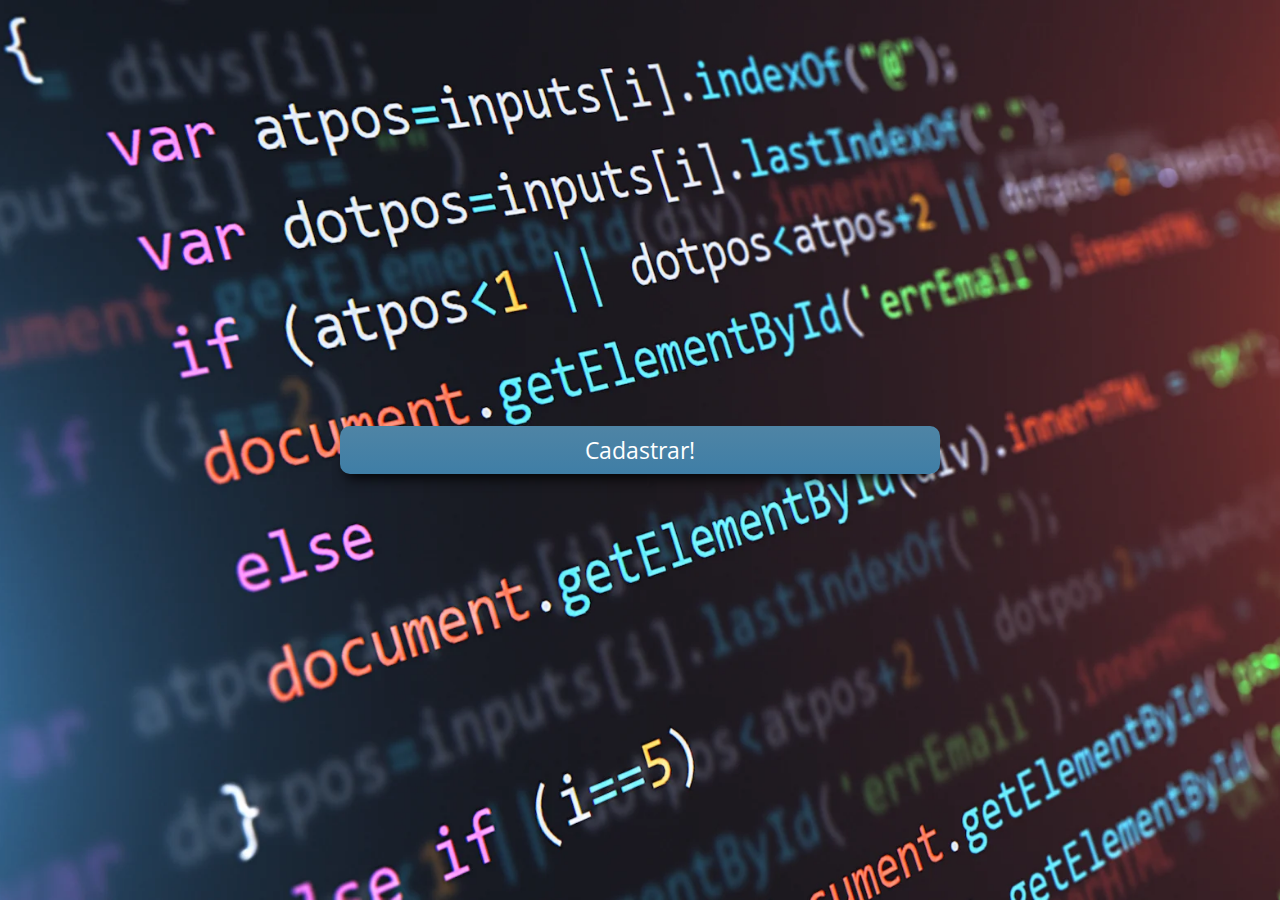
<file: banner-cta.html>
<!DOCTYPE html>
<html lang="pt">
<head>
    <meta charset="UTF-8">
    <meta http-equiv="X-UA-Compatible" content="IE=edge">
    <meta name="viewport" content="width=device-width, initial-scale=1.0">
    <title>Banner e CTA</title>
    <style>

        @import url('https://fonts.googleapis.com/css2?family=Dancing+Script:wght@500;600;700&family=Gideon+Roman&family=Open+Sans:ital,wght@0,300;0,400;0,500;0,700;1,400&display=swap');

        *{
            margin: 0;
            padding: 0;
            box-sizing: border-box;
        }

        section.bg{
            width: 100vw;
            height: 100vh;
            background-image: url('/img/bg.png');
            background-size: cover;
            background-position: center;
        }

        a.cta{
            width: 95%;
            max-width: 600px;
            text-align: center;
            padding: 8px 20px;
            /* background:#F199F2; */
            background:linear-gradient(to bottom, #4e84a5 5%, #3F7EA6 100%);
            color: white;
            font-size: 23px;
            text-decoration: none;
            display: inline-block;
            position: absolute;
            left: 50%;
            top: 50%;
            transform: translate(-50%,-50%);
            -ms-transform: translate(-50%,-50%);
            border-radius: 10px;
            font-family: 'Open Sans', sans-serif;
            box-shadow: 0px 10px 14px -7px #000000;
        }

        a.cta:active{
	        top:51%;
        }

    </style>
</head>
<body>
    <!-- Banners com CTA (Call To Action)-->
    <!-- Landing Page -->
    <section class="bg">
            <a class="cta" href="">Cadastrar!</a>
    </section>

</body>
</html>
</file>
